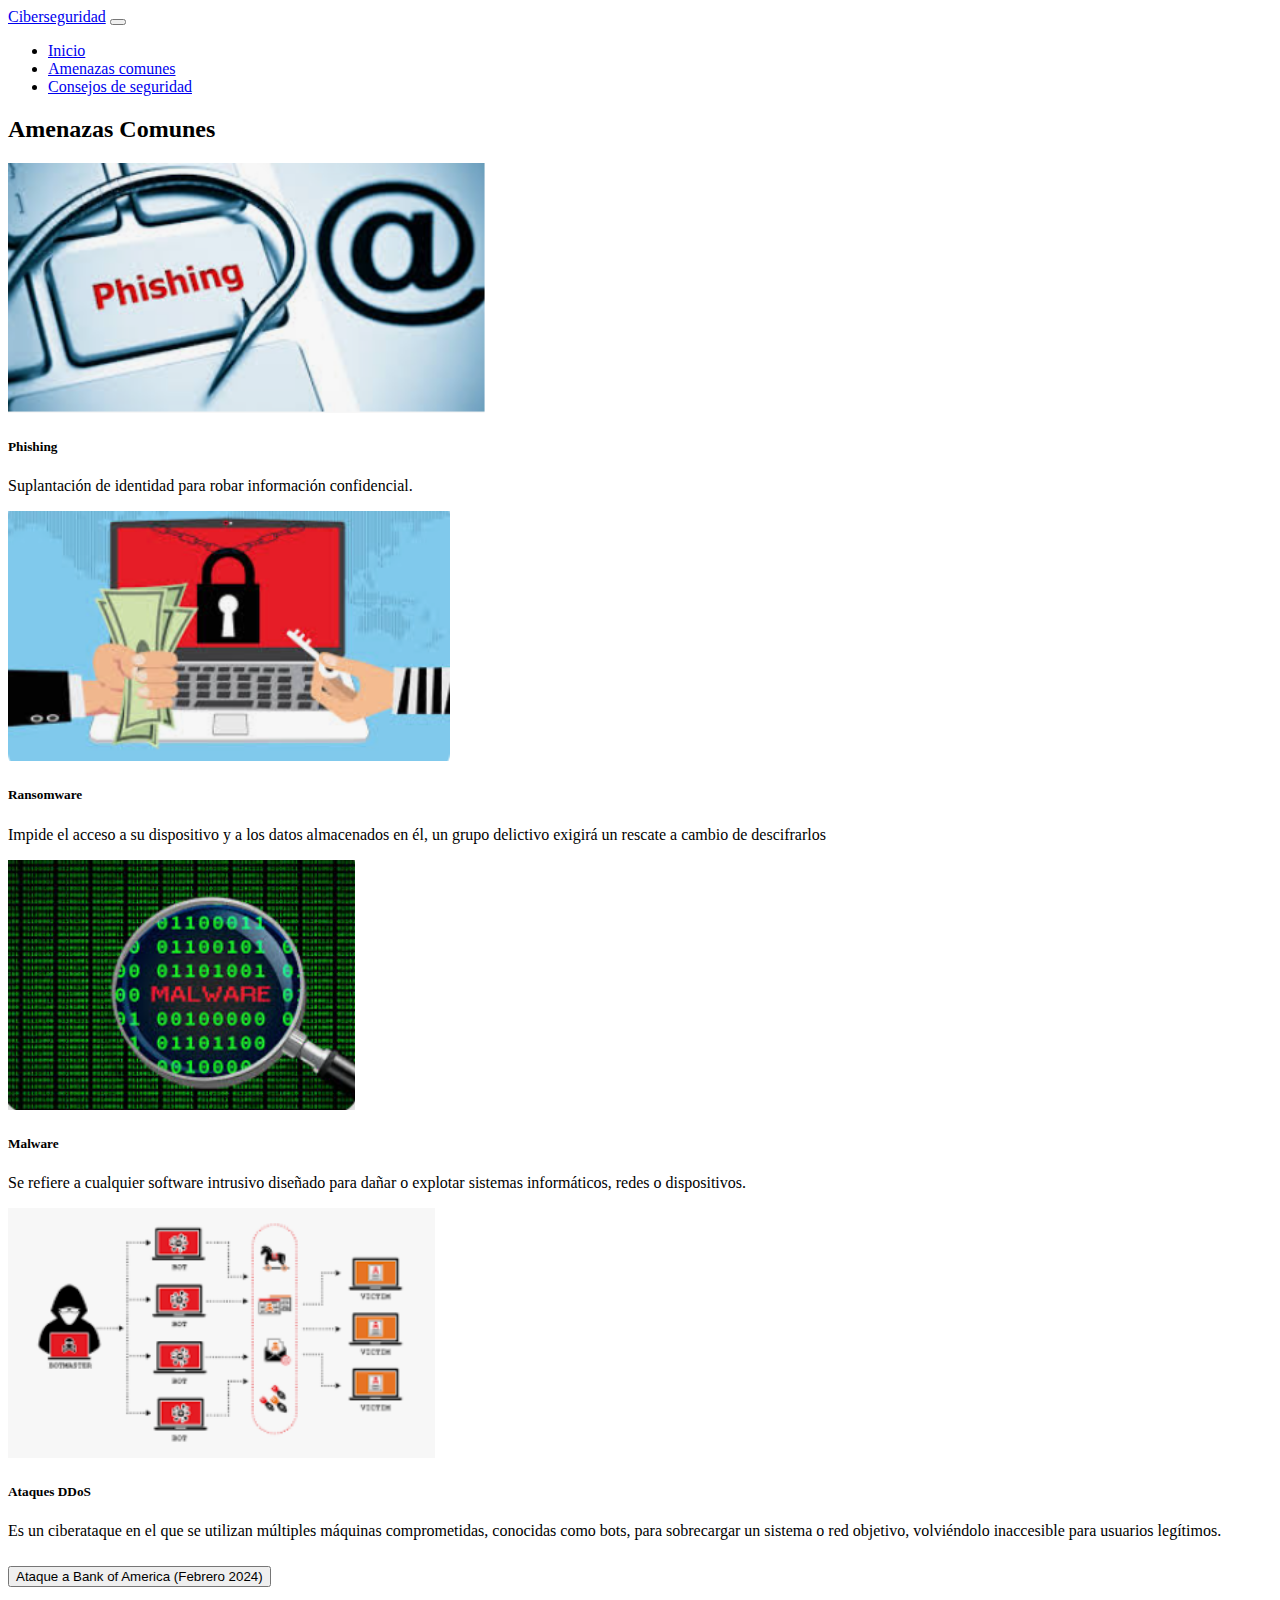
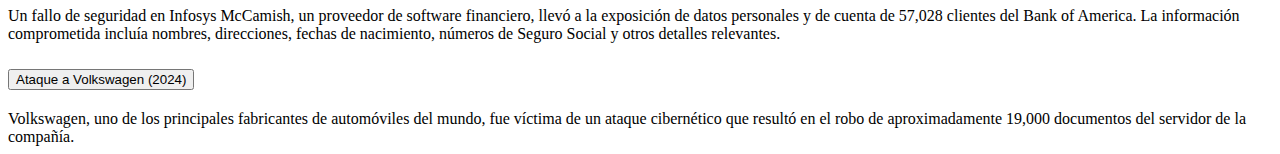
<file: AmenazasComunes.html>
<!DOCTYPE html>
<html lang="en">
<head>
    <meta charset="UTF-8">
    <meta name="viewport" content="width=device-width, initial-scale=1.0">
        <link rel="stylesheet" href="./asset/css/style.css">
        <link href="https://cdn.jsdelivr.net/npm/bootstrap@5.0.2/dist/css/bootstrap.min.css" rel="stylesheet" integrity="sha384-EVSTQN3/azprG1Anm3QDgpJLIm9Nao0Yz1ztcQTwFspd3yD65VohhpuuCOmLASjC" crossorigin="anonymous">

    <title>Document</title>
</head>
<body>
     <nav class="navbar navbar-expand-lg navbar-dark bg-dark">
    <div class="container-fluid">
      <a class="navbar-brand" href="#">Ciberseguridad</a>
      <button class="navbar-toggler" type="button" data-bs-toggle="collapse" data-bs-target="#navbarNav">
        <span class="navbar-toggler-icon"></span>
      </button>
      <div class="collapse navbar-collapse" id="navbarNav">
        <ul class="navbar-nav ms-auto">
          <li class="nav-item"><a class="nav-link" href="index.html">Inicio</a></li>
          <li class="nav-item"><a class="nav-link" href="AmenazasComunes.html">Amenazas comunes</a></li>
          <li class="nav-item"><a class="nav-link" href="ConsejosSeguridad.html">Consejos de seguridad</a></li>
        </ul>
      </div>
    </div>
  </nav>
  <section>
   
    <h2 class="mb-4">Amenazas Comunes</h2>
    <div class="row g-3 mx-5">
      <div class="col-md-3">
        <div class="card h-100">
               <img class="img_Amenazas" src="./asset/img/Phishing.PNG" class="card-img-top" alt="">
          <div class="card-body">
            <h5 class="card-title">Phishing</h5>
            <p class="card-text">Suplantación de identidad para robar información confidencial.</p>
          </div>
        </div>
      </div>
      <div class="col-md-3">
        <div class="card h-100">
               <img class="img_Amenazas" src="./asset/img/Ransomware.PNG" class="card-img-top" alt="">
          <div class="card-body">
            <h5 class="card-title">Ransomware</h5>
            <p class="card-text">Impide el acceso a su dispositivo y a los datos almacenados en él, un grupo delictivo exigirá un rescate a cambio de descifrarlos</p>
          </div>
        </div>
      </div>
      <div class="col-md-3">
        <div class="card h-100">
               <img class="img_Amenazas" src="./asset/img/Malware.PNG" class="card-img-top" alt="">
          <div class="card-body">
            <h5 class="card-title">Malware</h5>
            <p class="card-text">Se refiere a cualquier software intrusivo diseñado para dañar o explotar sistemas informáticos, redes o dispositivos.</p>
          </div>
        </div>
      </div>
      <div class="col-md-3">
        <div class="card h-100">
               <img class="img_Amenazas" src="./asset/img/DDos.PNG" class="card-img-top" alt="">
          <div class="card-body">
            <h5 class="card-title">Ataques DDoS</h5>
            <p class="card-text">Es un ciberataque en el que se utilizan múltiples máquinas comprometidas, conocidas como bots, para sobrecargar un sistema o red objetivo, volviéndolo inaccesible para usuarios legítimos.</p>
          </div>
        </div>
      </div>
    </div>
  </section>
  <section>
    <div class="accordion mt-5" id="casosReales">
      <div class="accordion-item">
        <h2 class="accordion-header" id="headingOne">
          <button class="accordion-button" type="button" data-bs-toggle="collapse" data-bs-target="#collapseOne">
            Ataque a Bank of America (Febrero 2024)
          </button>
        </h2>
        <div id="collapseOne" class="accordion-collapse collapse show">
          <div class="accordion-body">
           Un fallo de seguridad en Infosys McCamish, un proveedor de software financiero, llevó a la exposición de datos personales y de cuenta de 57,028 clientes del Bank of America. La información comprometida incluía nombres, direcciones, fechas de nacimiento, números de Seguro Social y otros detalles relevantes.
          </div>
        </div>
      </div>
      <div class="accordion-item">
        <h2 class="accordion-header" id="headingOne">
          <button class="accordion-button" type="button" data-bs-toggle="collapse" data-bs-target="#collapseOne">
          Ataque a Volkswagen (2024)
          </button>
        </h2>
        <div id="collapseOne" class="accordion-collapse collapse show">
          <div class="accordion-body">
Volkswagen, uno de los principales fabricantes de automóviles del mundo, fue víctima de un ataque cibernético que resultó en el robo de aproximadamente 19,000 documentos del servidor de la compañía.          </div>
        </div>
      </div>
    </div>
  </section>
     <script src="https://code.jquery.com/jquery-3.7.1.min.js"></script>
  <script src="https://cdn.jsdelivr.net/npm/bootstrap@5.3.3/dist/js/bootstrap.bundle.min.js"></script>
  <script src="./asset/js/script.js"></script>
</body>
</body>
</html>
</file>
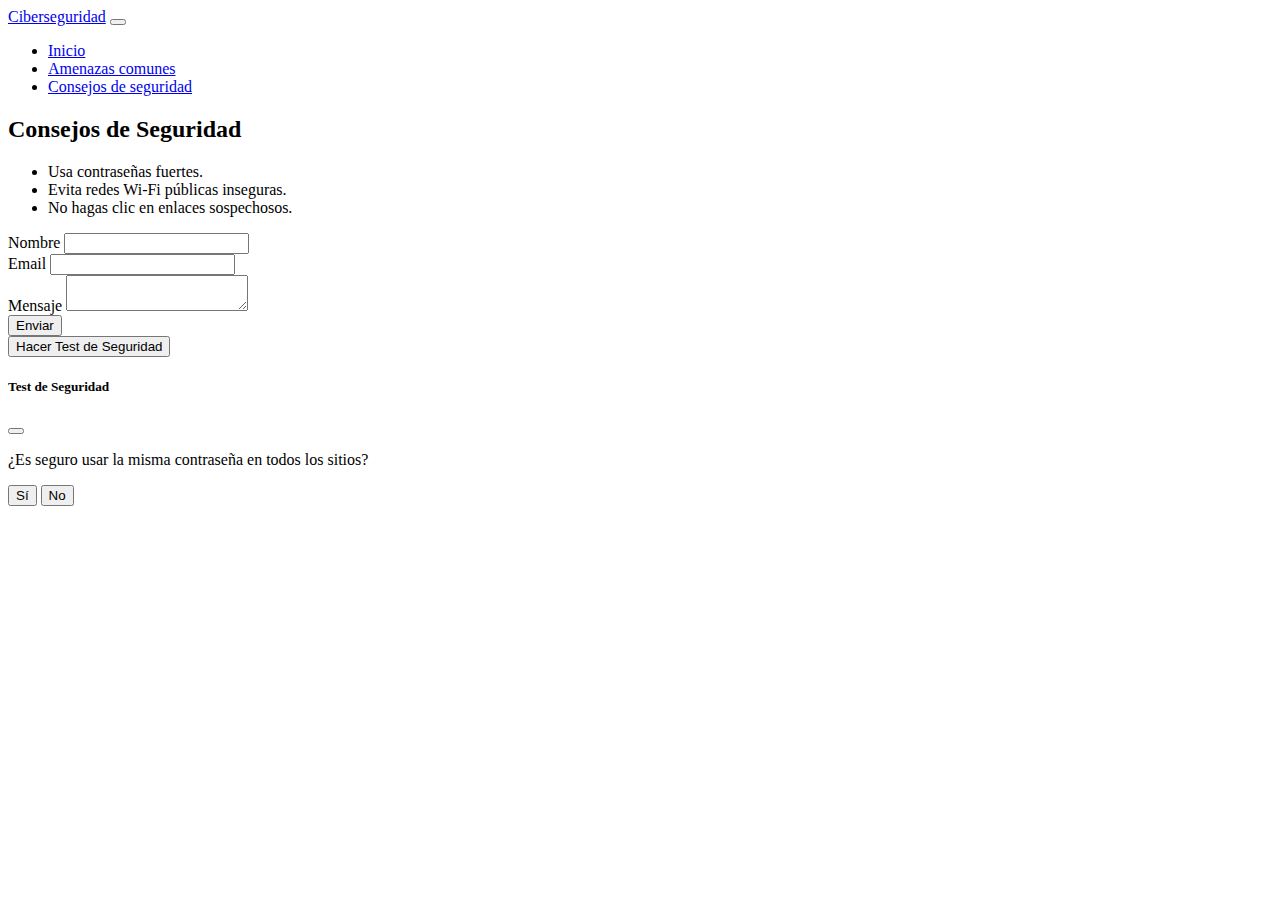
<file: ConsejosSeguridad.html>
<!DOCTYPE html>
<html lang="en">
<head>
    <meta charset="UTF-8">
    <meta name="viewport" content="width=device-width, initial-scale=1.0">
        <link rel="stylesheet" href="./asset/css/style.css">
        <link href="https://cdn.jsdelivr.net/npm/bootstrap@5.0.2/dist/css/bootstrap.min.css" rel="stylesheet" integrity="sha384-EVSTQN3/azprG1Anm3QDgpJLIm9Nao0Yz1ztcQTwFspd3yD65VohhpuuCOmLASjC" crossorigin="anonymous">
    <title>Document</title>
</head>
<body>
     <nav class="navbar navbar-expand-lg navbar-dark bg-dark">
    <div class="container-fluid">
      <a class="navbar-brand" href="#">Ciberseguridad</a>
      <button class="navbar-toggler" type="button" data-bs-toggle="collapse" data-bs-target="#navbarNav">
        <span class="navbar-toggler-icon"></span>
      </button>
      <div class="collapse navbar-collapse" id="navbarNav">
        <ul class="navbar-nav ms-auto">
          <li class="nav-item"><a class="nav-link" href="index.html">Inicio</a></li>
          <li class="nav-item"><a class="nav-link" href="AmenazasComunes.html">Amenazas comunes</a></li>
          <li class="nav-item"><a class="nav-link" href="ConsejosSeguridad.html">Consejos de seguridad</a></li>
        </ul>
      </div>
    </div>
  </nav>
  <section>
    
  <div class="container my-5">
    <h2>Consejos de Seguridad</h2>
    <ul>
      <li>Usa contraseñas fuertes.</li>
      <li>Evita redes Wi-Fi públicas inseguras.</li>
      <li>No hagas clic en enlaces sospechosos.</li>
    </ul>
  </section>
  <section >
     <form id="contactoForm" class="mt-4">
      <div class="mb-3">
        <label>Nombre</label>
        <input type="text" class="form-control" id="nombre" required />
      </div>
      <div class="mb-3">
        <label>Email</label>
        <input type="email" class="form-control" id="email" required />
      </div>
      <div class="mb-3">
        <label>Mensaje</label>
        <textarea class="form-control" id="mensaje" required></textarea>
      </div>
      <button type="submit" class="btn btn-primary">Enviar</button>
    </form>
</section>
  <section >
    <button class="btn btn-success mt-4" data-bs-toggle="modal" data-bs-target="#testModal">Hacer Test de Seguridad</button>
  </div>

  <div class="modal fade" id="testModal" tabindex="-1">
    <div class="modal-dialog">
      <div class="modal-content">
        <div class="modal-header">
          <h5 class="modal-title">Test de Seguridad</h5>
          <button type="button" class="btn-close" data-bs-dismiss="modal"></button>
        </div>
        <div class="modal-body">
          <p>¿Es seguro usar la misma contraseña en todos los sitios?</p>
          <button class="btn btn-outline-danger test-respuesta" data-correcto="no">Sí</button>
          <button class="btn btn-outline-success test-respuesta" data-correcto="sí">No</button>
          <div id="feedback" class="mt-3 fw-bold"></div>
        </div>
      </div>
    </div>
  </div>
  </section>
   <script src="https://code.jquery.com/jquery-3.7.1.min.js"></script>
  <script src="https://cdn.jsdelivr.net/npm/bootstrap@5.3.3/dist/js/bootstrap.bundle.min.js"></script>
  <script src="./asset/js/script.js"></script>  
</body>
</html>
</file>
<file: asset/css/style.css>
.img_inicio{
    width: 100%;
    height: 500px;
}
.img_Amenazas{
    height: 250px;
}
.hero {
  background: url('../img/ciberseguridad.jpg') center/cover no-repeat;
  height: 400px;
  display: flex;
  align-items: center;
  justify-content: center;
}

.hero h1, .hero p {
  color: white;
  text-shadow: 1px 1px 3px black;
}
</file>
